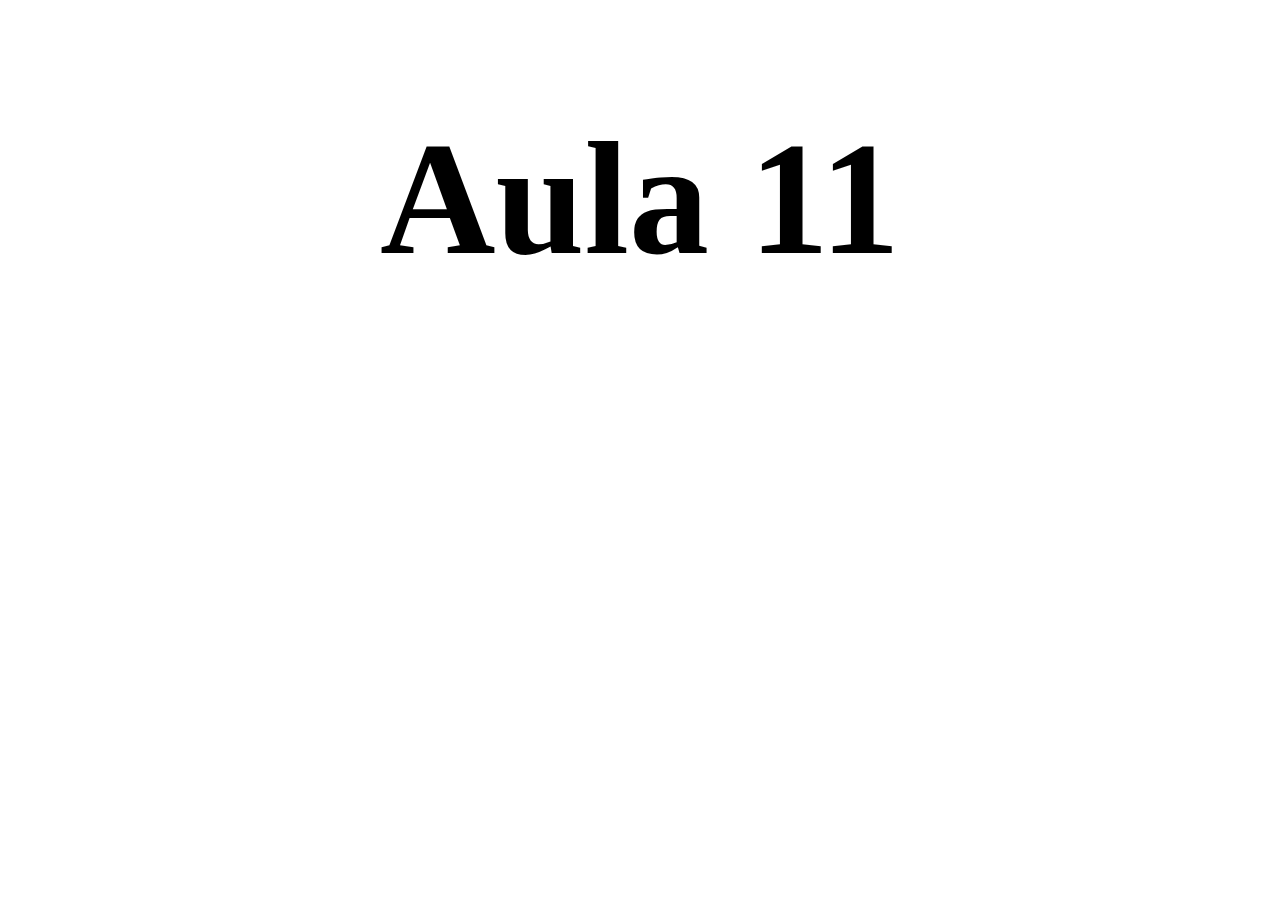
<file: aula11-alert&Promant/index.html>
<!DOCTYPE html>
<html lang="en">
<head>
    <meta charset="UTF-8">
    <meta name="viewport" content="width=device-width, initial-scale=1.0">
    <title>Document</title>
</head>
<body>
        <h1 style="font-size: 10em; text-align: center;">Aula 11</h1>
        <script src="script.js"></script>
</body>
</html>
</file>
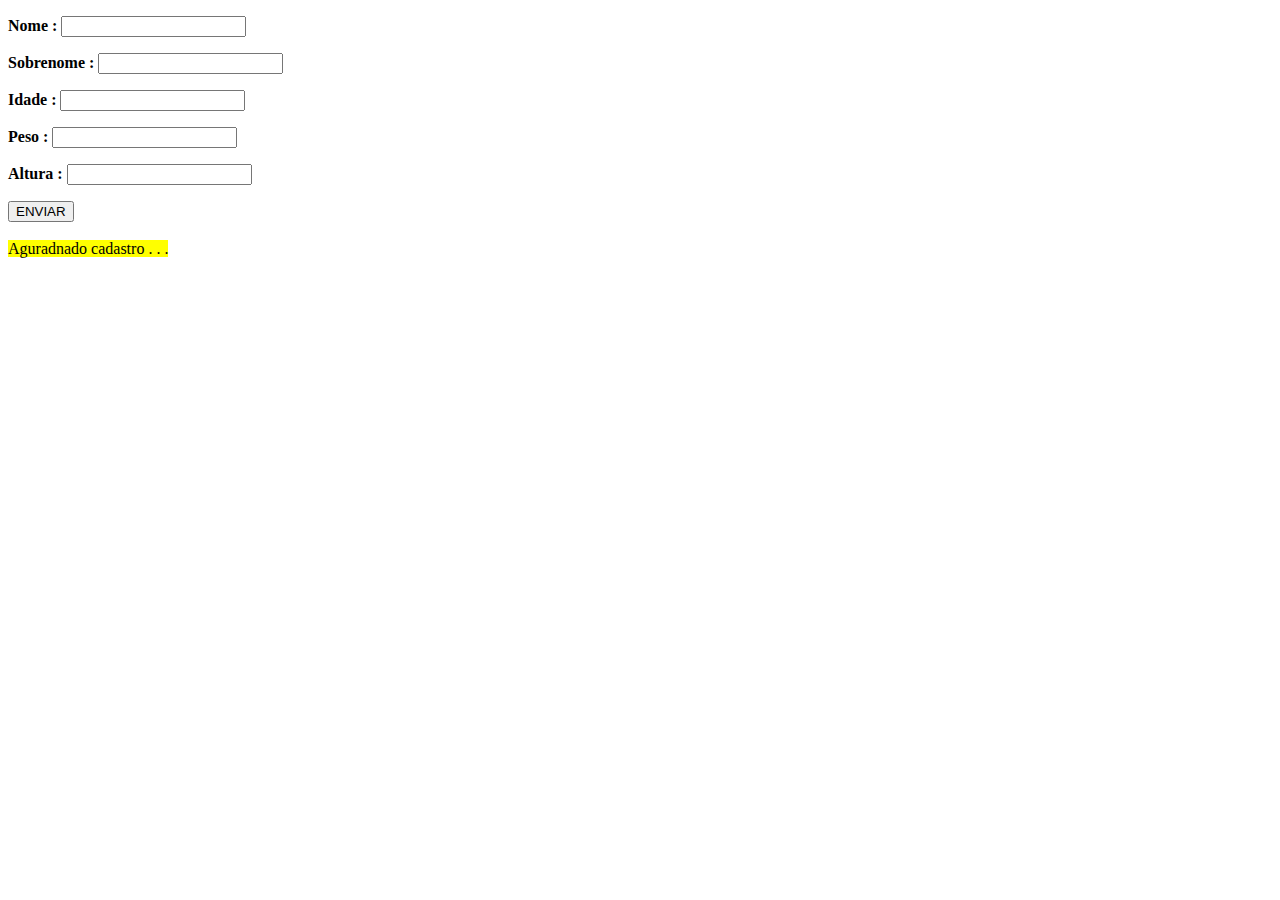
<file: aula20-exercicio/index.html>
<!DOCTYPE html>
<html lang="pt-BR">
<head>
    <meta charset="UTF-8">
    <meta name="viewport" content="width=device-width, initial-scale=1.0">
    <title>Document</title>
</head>
  <style>
    
  </style>
<body>
    
     
    <form action="" method="get" class="formulario">
        <p><b>Nome : </b><input type="text" class="nome"></p>
        <p><b>Sobrenome : </b><input type="text" class="sobrenome"></p>
        <p><b>Idade : </b><input type="text" class="idade"></p>
        <p><b>Peso : </b><input type="text" class="peso"></p>
        <p><b>Altura : </b><input type="text" class="altura"></p>
        <button >ENVIAR</button>
    </form>
  <br>
    <div class="resultado"> <mark> Aguradnado cadastro . . .</mark> </div>


    <script src="index.js"></script>
</body>
</html>
</file>
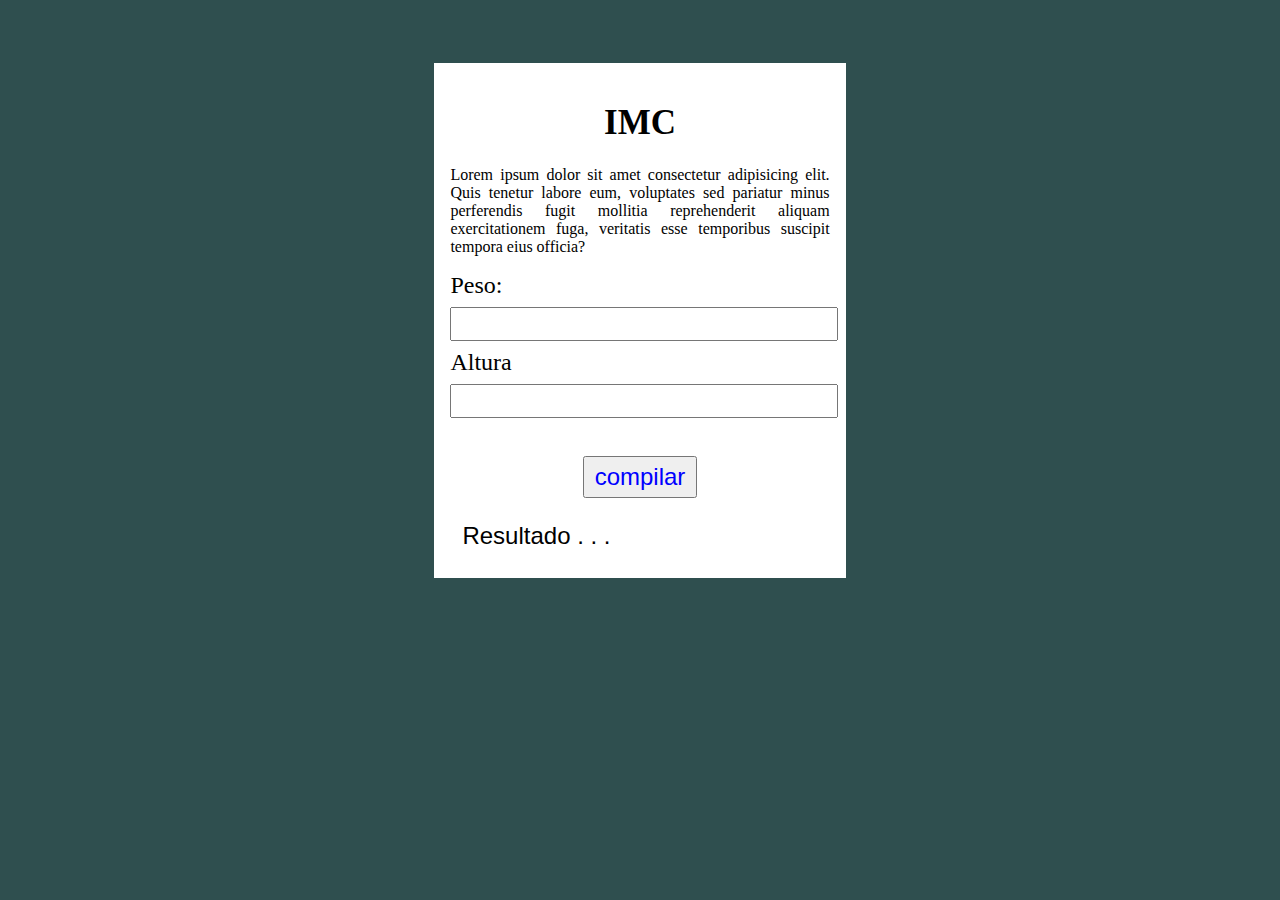
<file: aula26-exercicio/index.html>
<!DOCTYPE html>
<html lang="en">
<head>
    <meta charset="UTF-8">
    <meta name="viewport" content="width=device-width, initial-scale=1.0">
    <title>Modelo</title>
    <link rel="stylesheet" href="assets/css/style.css">
</head>
<body>
    
       <section class="container">
          <h1>IMC</h1>
          <p>Lorem ipsum dolor sit amet consectetur adipisicing elit. Quis tenetur labore eum, voluptates sed pariatur minus perferendis fugit mollitia reprehenderit aliquam exercitationem fuga, veritatis esse temporibus suscipit tempora eius officia?</p>
           
          <form action="" id="formulario">
            <label for="peso">Peso:</label>
            <input type="text" id="peso"> 
            
            <label for="altura">Altura</label>
            <input type="text" id="altura">
  
          
            <button type="submit">compilar </button>
          </form>
             <div id="result">Resultado . . .</div>
        </section>
    <script src="assets/js/main.js"></script>
</body>
</html>
</file>
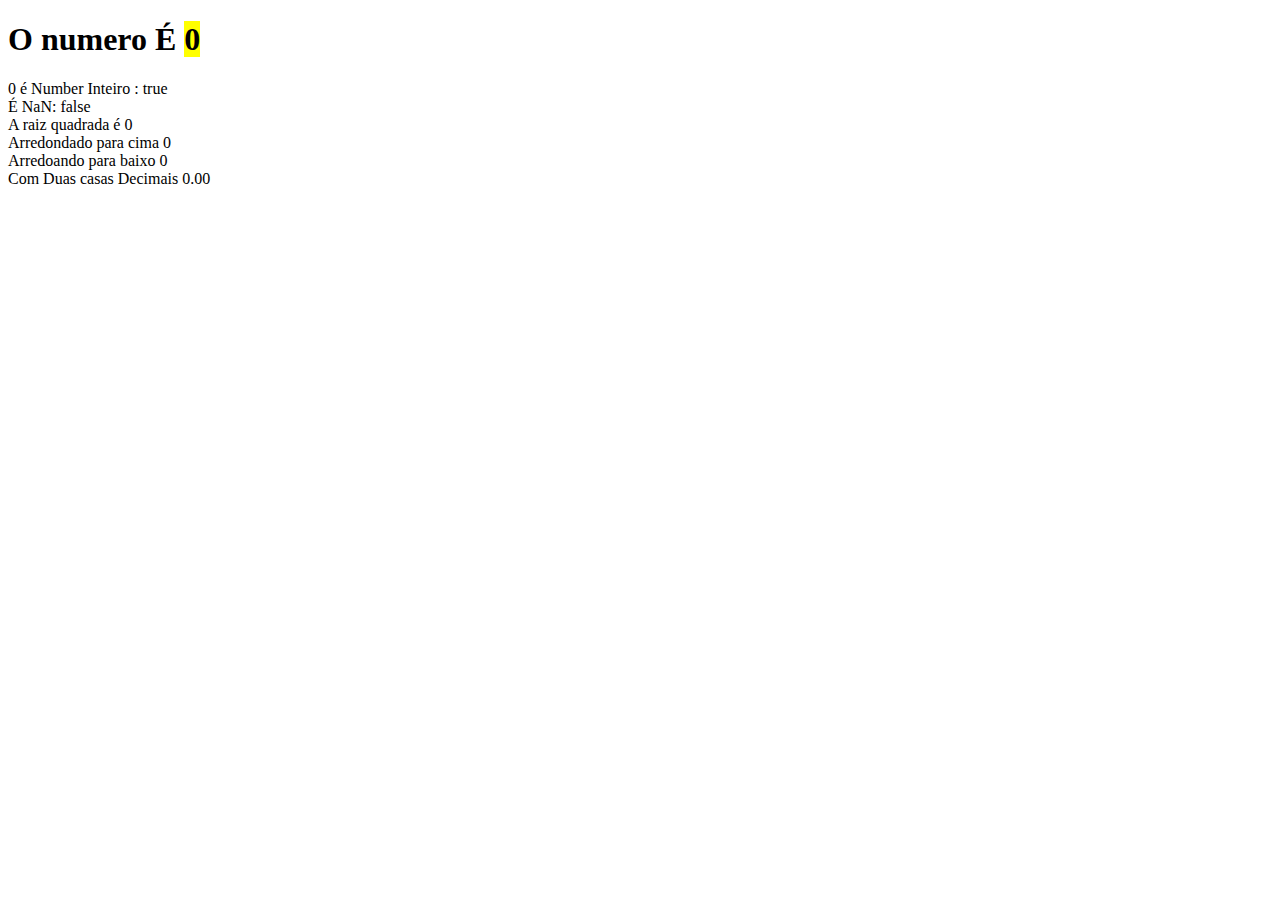
<file: aula14-Number/exercicio.html>
<!DOCTYPE html>
<html lang="en">
<head>
    <meta charset="UTF-8">
    <meta name="viewport" content="width=device-width, initial-scale=1.0">
    <title>Document</title>
</head>
<body>
    <h1>O numero É <mark id="numero">0</mark></h1>
    <script src="exercicio.js"></script>
</body>
</html>
</file>
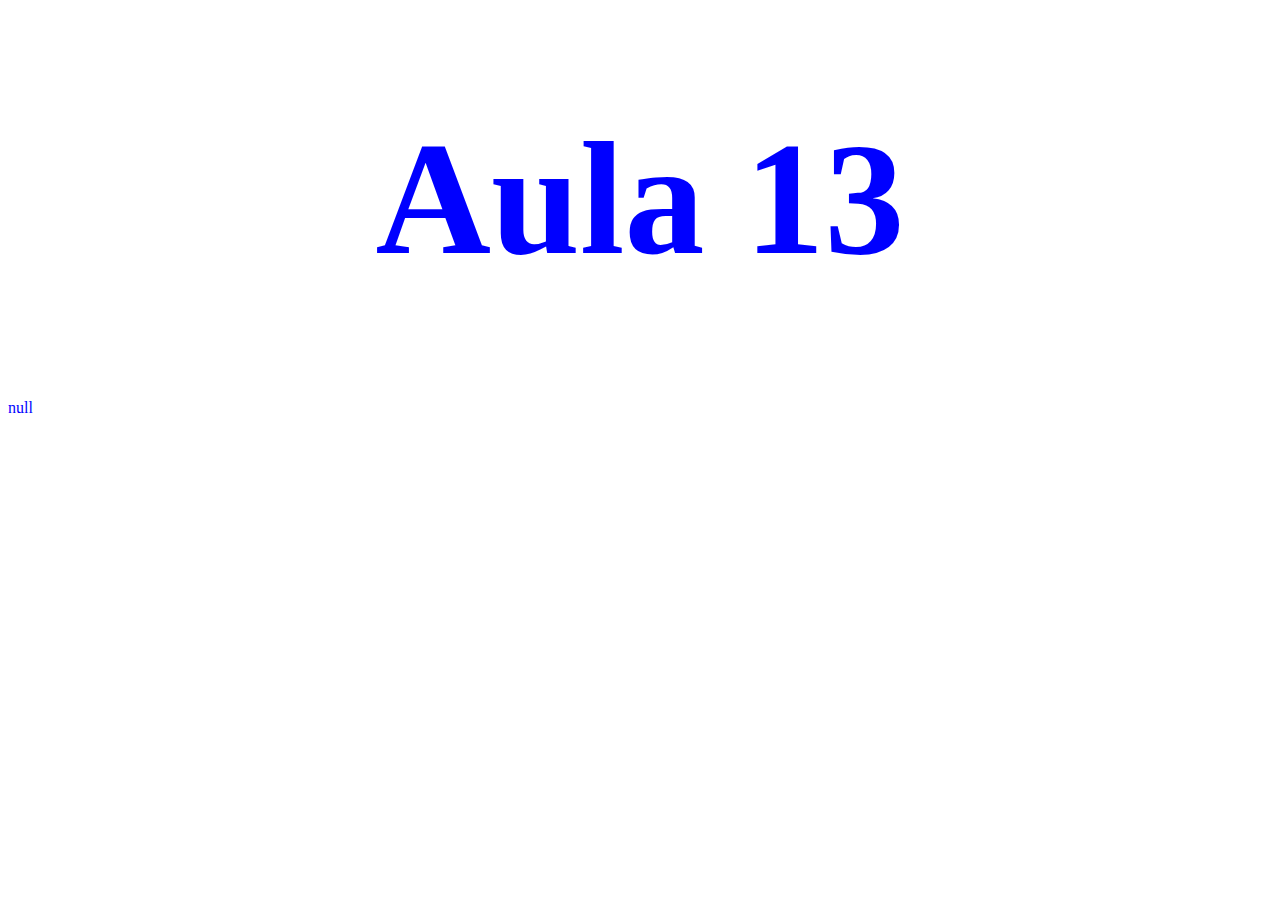
<file: aula13-string/exercicio/ex.html>
<!DOCTYPE html>
<html lang="pt-BR">
<head>
    <meta charset="UTF-8">
    <meta name="viewport" content="width=device-width, initial-scale=1.0">
    <title>excercico</title>
</head>
    <style>
        h1{
            font-size: 10rem;
            text-align: center;

        }
    </style>
<body>
    <h1>Aula 13</h1>

    <script src="ex.js"></script>
</body>
</html>
</file>
<file: aula26-exercicio/assets/css/style.css>
body{
    box-sizing: border-box;
    background-color: darkslategrey;
}
h1{
    font-size: 35px;
    text-align: center;
}
.container{
   max-width: 30%;
   margin: auto;
   margin-top:5% ;
   background-color: white;
   padding: 1rem;
}

form label, form input{
    display: inline-block;
    width: 100%;
    margin-bottom: 0.5rem;
    font-size: 1.5rem;
    
}

input:focus{
  outline: solid 2px blue;
}
button{
    padding: 0.3rem;
    font-size: 1.5rem;
    width: 30%;
    display: block;
    margin: auto;
    color: blue;
    margin-top: 30px;
}

button:focus{
    outline: solid 2px blue;
}
p{
    text-align: justify;
}
#result{
    margin-top: 12px;
    font-size: 24px;
    padding: 12px;
    font-family:'Gill Sans', 'Gill Sans MT', Calibri, 'Trebuchet MS', sans-serif;
}
</file>
